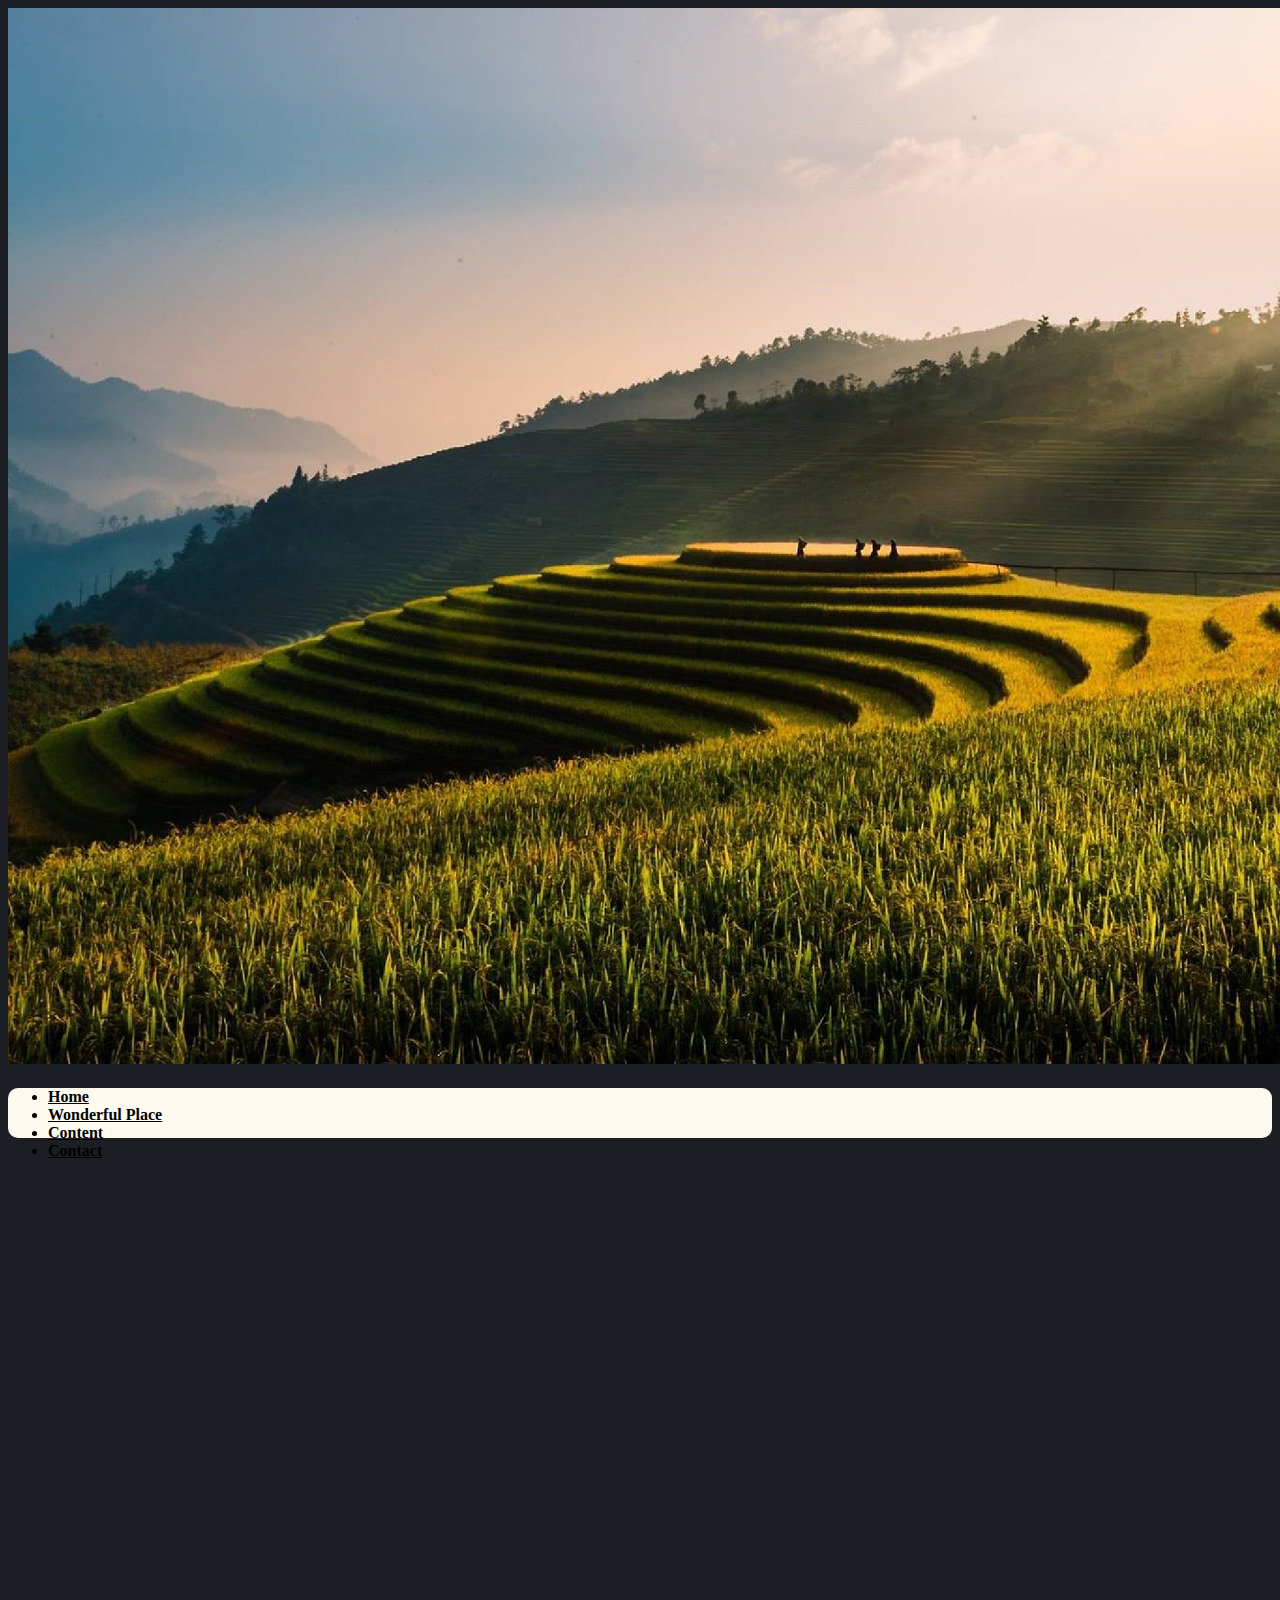
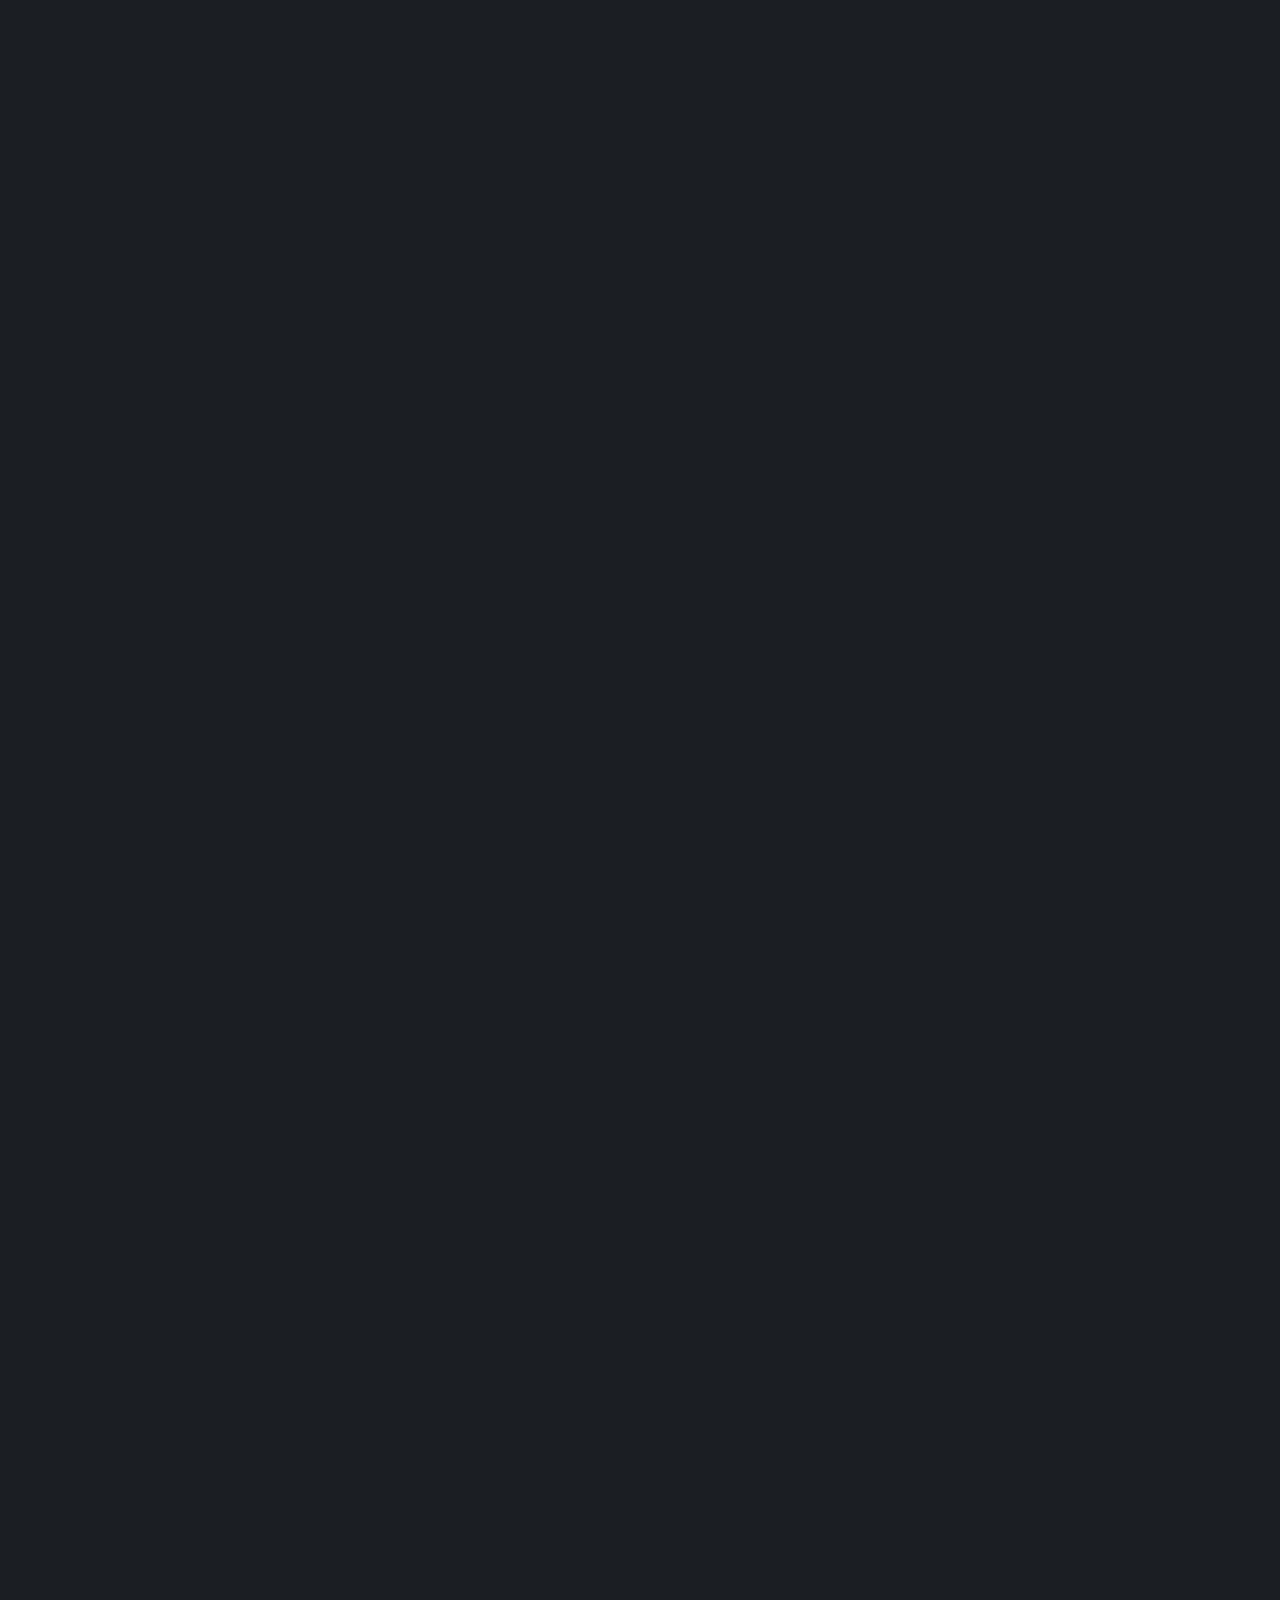
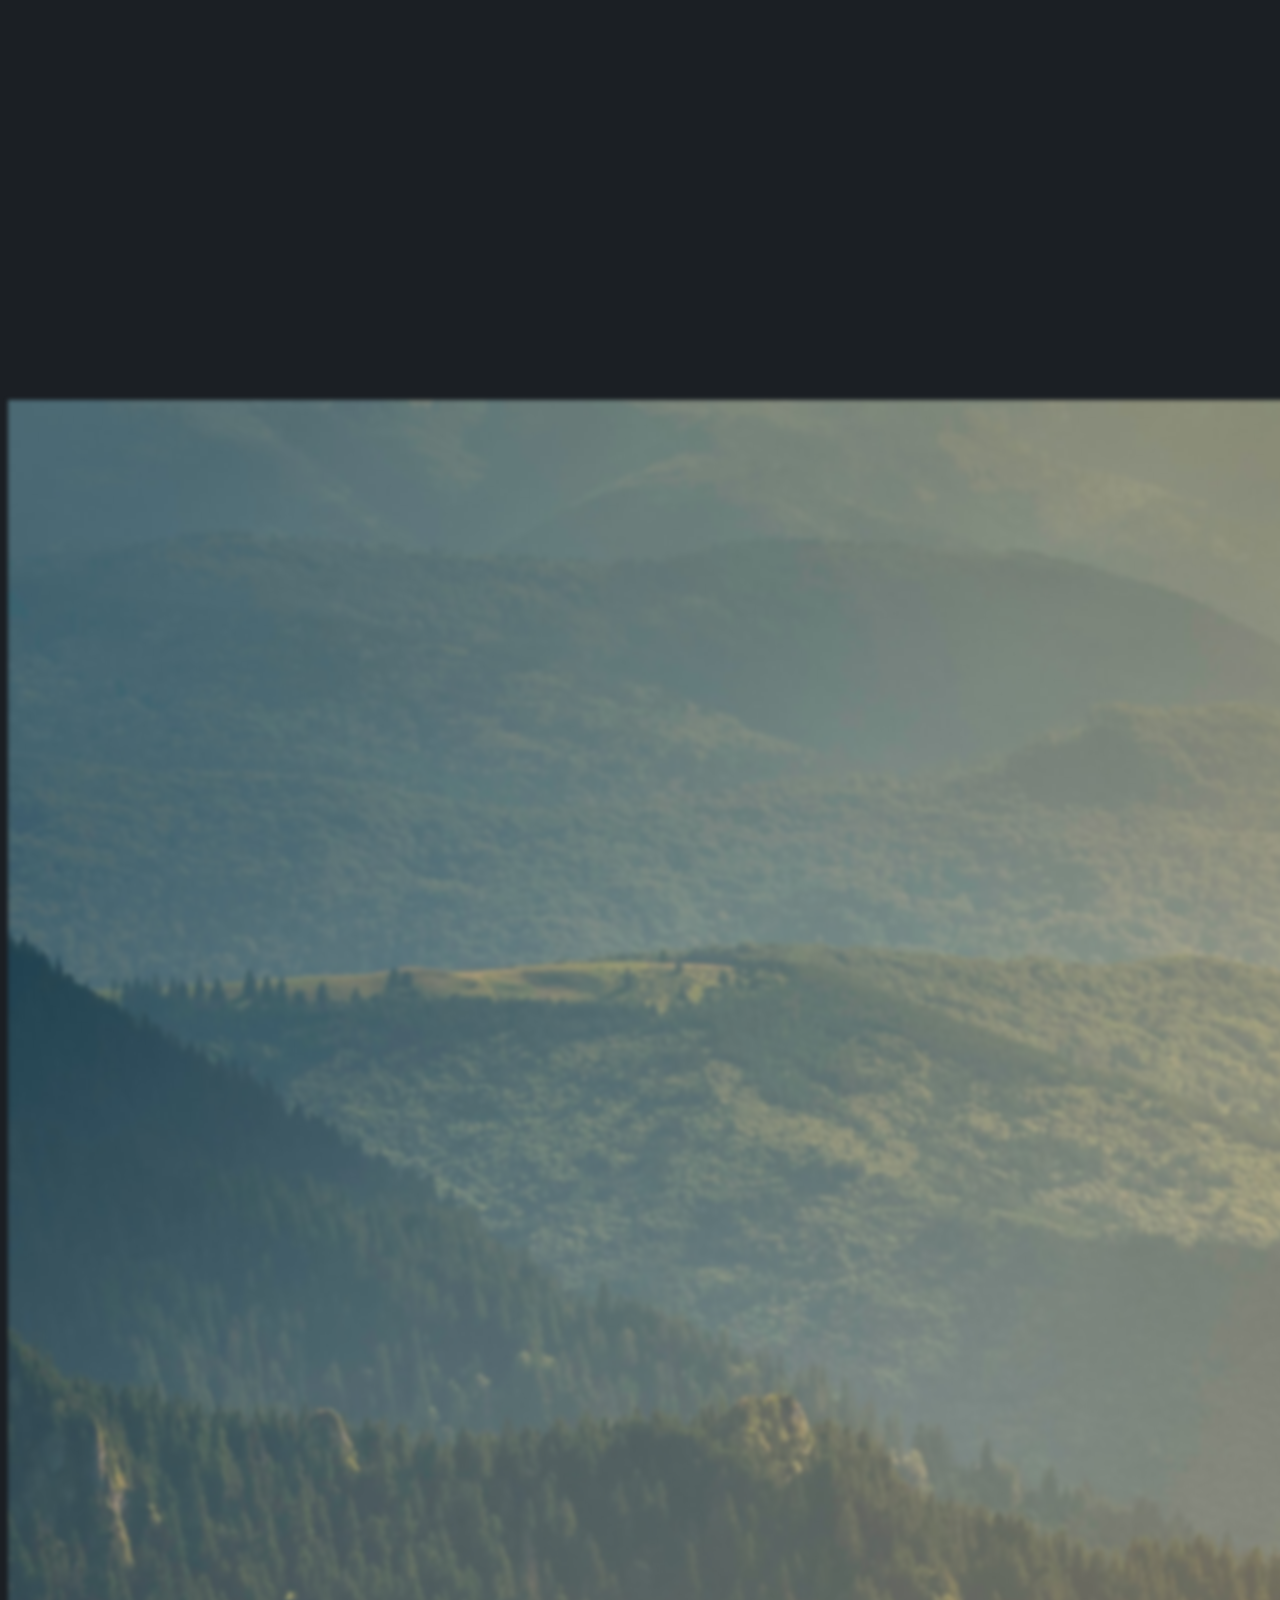
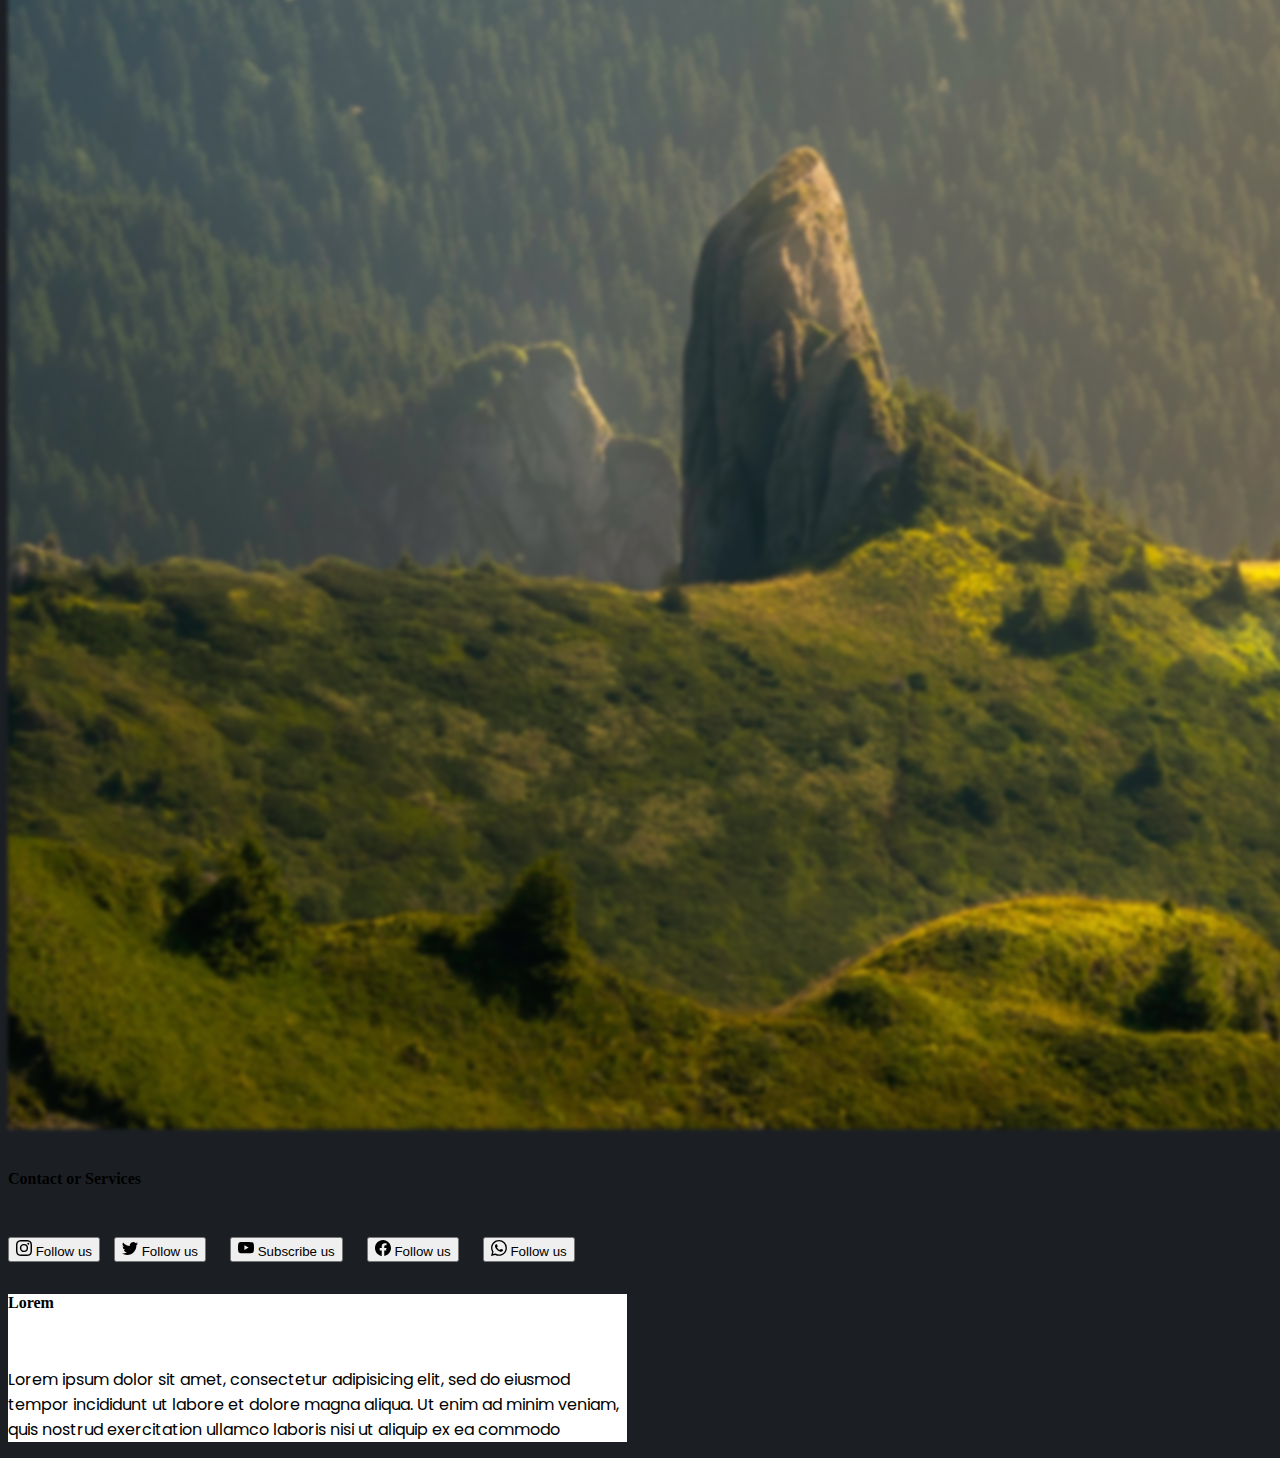
<file: webKitaCan/code/index.html>
<!doctype html>
<html lang="en">

<head>
  <meta charset="utf-8">
  <meta name="viewport" content="width=device-width, initial-scale=1">


  <!-- Judul -->
  <title>KitaCan</title>
  <!-- Judul-end -->


  <!-- Link CSS -->

  <!-- Link AOS -->
  <link rel="stylesheet" href="https://unpkg.com/aos@next/dist/aos.css" />

  <!-- Link AOS-end -->


  <link rel="stylesheet" type="text/css" href="style.css">
  <link href="https://cdn.jsdelivr.net/npm/bootstrap@5.2.1/dist/css/bootstrap.min.css" rel="stylesheet"
    integrity="sha384-iYQeCzEYFbKjA/T2uDLTpkwGzCiq6soy8tYaI1GyVh/UjpbCx/TYkiZhlZB6+fzT" crossorigin="anonymous">

  <!-- Link CSS-end -->


</head>





<body style="background-color: #1b1f24;"> <!-- jika ingin scroll bar tidak ditampilkan style="overflow: hidden";-->
  <!-- Carousel -->

  <div class="gambar" id="home">
    
    <img style="position: relative;" src="..\gambar\gambar1.jpg" class="img-fluid" alt="...">
    <div class="carousel-caption">
      <div class="kotak2">
        <ul class="nav justify-content-center">
  <li class="nav-item">
    <a class="nav-link active" href="#home"><b>Home</b></a>
  </li>
  <li class="nav-item">
    <a class="nav-link" href="#Wonderful"><b>Wonderful Place</b></a>
  </li>
  <li class="nav-item">
    <a class="nav-link" href="#content"><b>Content</b></a>
  </li>
  <li class="nav-item">
    <a class="nav-link" href="#contact"><b>Contact</b></a>
  </li>
</ul>
      </div>
      <h1 id="text_on_img"><b>Wonderful Indonesia</b></h1>
    </div>
  </div>
  <!-- Carousel-end -->


  <!-- Wonderful Place --> 
  <div class="konten container text-center" id="Wonderful">
    <div class="row justify-content-start">
      <div class="col-4" data-aos="fade-right" data-aos-duration="2000">
        <h3><b>Wonderfull Place in Indonesia</b></h3>      
      </div>
      <div class="col-4 text-start" data-aos="fade-left" data-aos-duration="2000">
        <p>Lorem ipsum dolor sit amet, consectetur adipisicing elit, sed do eiusmod
        tempor incididunt ut labore et dolore magna aliqua. Ut enim ad minim veniam,
        </p>
        <button type="button" style="width: 100%; font-size: 12px;" class="btn btn-outline-light" onclick="munculText()">Selengkapnya</button>
      </div>


      <div class="col-4 text-start">
        <p id="hiddenText" >Lorem ipsum dolor sit amet, consectetur adipisicing elit, sed do eiusmod tempor incididunt ut labore et dolore magna aliqua. Ut enim ad minim veniam,</p>
      </div>

    </div>
  </div>


  <!-- Wonderful Place-end -->



  <!-- Konten -->
  <div class="container align-items-center" id="content" style="margin-top: 160px;">
    <div class="row rowKonten " data-aos="fade-up" data-aos-duration="2000">
      <div class="col-sm-3">
        <img src="..\gambar\gambar1.jpg" class="img-fluid" alt="...">
      </div>
      <div class="col-sm-3">
        <img src="..\gambar\gambar1.jpg" class="img-fluid" alt="...">
      </div>
      <div class="col-sm-3">
        <img src="..\gambar\gambar1.jpg" class="img-fluid" alt="...">
      </div>
      <div class="col-sm-3">
        <img src="..\gambar\gambar1.jpg" class="img-fluid" alt="...">
      </div>
    </div>

    <div class="row rowKonten " data-aos="fade-up" data-aos-duration="2000">
      <div class="col-sm-3">
        <img src="..\gambar\gambar1.jpg" class="img-fluid" alt="...">
      </div>
      <div class="col-sm-3">
        <img src="..\gambar\gambar1.jpg" class="img-fluid" alt="...">
      </div>
      <div class="col-sm-3">
        <img src="..\gambar\gambar1.jpg" class="img-fluid" alt="...">
      </div>
      <div class="col-sm-3">
        <img src="..\gambar\gambar1.jpg" class="img-fluid" alt="...">
      </div>
    </div>
  </div>




  <!-- Konten-end -->


  <!-- Footer -->

  <div class="card text-bg-dark container footer">
  <img src="..\gambar\footer.jpg" style="filter: blur(2px);" class="card-img" alt="...">
 <div class="card-img-overlay row align-items-center justify-content-center ">
    <div id="footer" class="container "> 
      <div class="row fc1 ">
        <div class="col" style="padding-top:16px;">
          <h4>Contact or Services </h4>
          <br>
          <button type="button" class="btn btn-outline-warning ">
          <svg xmlns="http://www.w3.org/2000/svg" width="16" height="16" fill="currentColor" class="bi bi-instagram" viewBox="0 0 16 16">
  <path d="M8 0C5.829 0 5.556.01 4.703.048 3.85.088 3.269.222 2.76.42a3.917 3.917 0 0 0-1.417.923A3.927 3.927 0 0 0 .42 2.76C.222 3.268.087 3.85.048 4.7.01 5.555 0 5.827 0 8.001c0 2.172.01 2.444.048 3.297.04.852.174 1.433.372 1.942.205.526.478.972.923 1.417.444.445.89.719 1.416.923.51.198 1.09.333 1.942.372C5.555 15.99 5.827 16 8 16s2.444-.01 3.298-.048c.851-.04 1.434-.174 1.943-.372a3.916 3.916 0 0 0 1.416-.923c.445-.445.718-.891.923-1.417.197-.509.332-1.09.372-1.942C15.99 10.445 16 10.173 16 8s-.01-2.445-.048-3.299c-.04-.851-.175-1.433-.372-1.941a3.926 3.926 0 0 0-.923-1.417A3.911 3.911 0 0 0 13.24.42c-.51-.198-1.092-.333-1.943-.372C10.443.01 10.172 0 7.998 0h.003zm-.717 1.442h.718c2.136 0 2.389.007 3.232.046.78.035 1.204.166 1.486.275.373.145.64.319.92.599.28.28.453.546.598.92.11.281.24.705.275 1.485.039.843.047 1.096.047 3.231s-.008 2.389-.047 3.232c-.035.78-.166 1.203-.275 1.485a2.47 2.47 0 0 1-.599.919c-.28.28-.546.453-.92.598-.28.11-.704.24-1.485.276-.843.038-1.096.047-3.232.047s-2.39-.009-3.233-.047c-.78-.036-1.203-.166-1.485-.276a2.478 2.478 0 0 1-.92-.598 2.48 2.48 0 0 1-.6-.92c-.109-.281-.24-.705-.275-1.485-.038-.843-.046-1.096-.046-3.233 0-2.136.008-2.388.046-3.231.036-.78.166-1.204.276-1.486.145-.373.319-.64.599-.92.28-.28.546-.453.92-.598.282-.11.705-.24 1.485-.276.738-.034 1.024-.044 2.515-.045v.002zm4.988 1.328a.96.96 0 1 0 0 1.92.96.96 0 0 0 0-1.92zm-4.27 1.122a4.109 4.109 0 1 0 0 8.217 4.109 4.109 0 0 0 0-8.217zm0 1.441a2.667 2.667 0 1 1 0 5.334 2.667 2.667 0 0 1 0-5.334z"/>
</svg>   Follow us</button>
<button style="margin:10px;" type="button" class="btn btn-outline-info ">
          <svg xmlns="http://www.w3.org/2000/svg" width="16" height="16" fill="currentColor" class="bi bi-twitter" viewBox="0 0 16 16">
  <path d="M5.026 15c6.038 0 9.341-5.003 9.341-9.334 0-.14 0-.282-.006-.422A6.685 6.685 0 0 0 16 3.542a6.658 6.658 0 0 1-1.889.518 3.301 3.301 0 0 0 1.447-1.817 6.533 6.533 0 0 1-2.087.793A3.286 3.286 0 0 0 7.875 6.03a9.325 9.325 0 0 1-6.767-3.429 3.289 3.289 0 0 0 1.018 4.382A3.323 3.323 0 0 1 .64 6.575v.045a3.288 3.288 0 0 0 2.632 3.218 3.203 3.203 0 0 1-.865.115 3.23 3.23 0 0 1-.614-.057 3.283 3.283 0 0 0 3.067 2.277A6.588 6.588 0 0 1 .78 13.58a6.32 6.32 0 0 1-.78-.045A9.344 9.344 0 0 0 5.026 15z"/>
</svg>
</svg>   Follow us</button>
<button style="margin:10px;" type="button" class="btn btn-outline-danger ">
          <svg xmlns="http://www.w3.org/2000/svg" width="16" height="16" fill="currentColor" class="bi bi-youtube" viewBox="0 0 16 16">
  <path d="M8.051 1.999h.089c.822.003 4.987.033 6.11.335a2.01 2.01 0 0 1 1.415 1.42c.101.38.172.883.22 1.402l.01.104.022.26.008.104c.065.914.073 1.77.074 1.957v.075c-.001.194-.01 1.108-.082 2.06l-.008.105-.009.104c-.05.572-.124 1.14-.235 1.558a2.007 2.007 0 0 1-1.415 1.42c-1.16.312-5.569.334-6.18.335h-.142c-.309 0-1.587-.006-2.927-.052l-.17-.006-.087-.004-.171-.007-.171-.007c-1.11-.049-2.167-.128-2.654-.26a2.007 2.007 0 0 1-1.415-1.419c-.111-.417-.185-.986-.235-1.558L.09 9.82l-.008-.104A31.4 31.4 0 0 1 0 7.68v-.123c.002-.215.01-.958.064-1.778l.007-.103.003-.052.008-.104.022-.26.01-.104c.048-.519.119-1.023.22-1.402a2.007 2.007 0 0 1 1.415-1.42c.487-.13 1.544-.21 2.654-.26l.17-.007.172-.006.086-.003.171-.007A99.788 99.788 0 0 1 7.858 2h.193zM6.4 5.209v4.818l4.157-2.408L6.4 5.209z"/>
</svg>
</svg>   Subscribe us</button>
<button style="margin:10px;" type="button" class="btn btn-outline-primary ">
          <svg xmlns="http://www.w3.org/2000/svg" width="16" height="16" fill="currentColor" class="bi bi-facebook" viewBox="0 0 16 16">
  <path d="M16 8.049c0-4.446-3.582-8.05-8-8.05C3.58 0-.002 3.603-.002 8.05c0 4.017 2.926 7.347 6.75 7.951v-5.625h-2.03V8.05H6.75V6.275c0-2.017 1.195-3.131 3.022-3.131.876 0 1.791.157 1.791.157v1.98h-1.009c-.993 0-1.303.621-1.303 1.258v1.51h2.218l-.354 2.326H9.25V16c3.824-.604 6.75-3.934 6.75-7.951z"/>
</svg>
</svg>   Follow us</button>
<button style="margin:10px;" type="button" class="btn btn-outline-success ">
          <svg xmlns="http://www.w3.org/2000/svg" width="16" height="16" fill="currentColor" class="bi bi-whatsapp" viewBox="0 0 16 16">
  <path d="M13.601 2.326A7.854 7.854 0 0 0 7.994 0C3.627 0 .068 3.558.064 7.926c0 1.399.366 2.76 1.057 3.965L0 16l4.204-1.102a7.933 7.933 0 0 0 3.79.965h.004c4.368 0 7.926-3.558 7.93-7.93A7.898 7.898 0 0 0 13.6 2.326zM7.994 14.521a6.573 6.573 0 0 1-3.356-.92l-.24-.144-2.494.654.666-2.433-.156-.251a6.56 6.56 0 0 1-1.007-3.505c0-3.626 2.957-6.584 6.591-6.584a6.56 6.56 0 0 1 4.66 1.931 6.557 6.557 0 0 1 1.928 4.66c-.004 3.639-2.961 6.592-6.592 6.592zm3.615-4.934c-.197-.099-1.17-.578-1.353-.646-.182-.065-.315-.099-.445.099-.133.197-.513.646-.627.775-.114.133-.232.148-.43.05-.197-.1-.836-.308-1.592-.985-.59-.525-.985-1.175-1.103-1.372-.114-.198-.011-.304.088-.403.087-.088.197-.232.296-.346.1-.114.133-.198.198-.33.065-.134.034-.248-.015-.347-.05-.099-.445-1.076-.612-1.47-.16-.389-.323-.335-.445-.34-.114-.007-.247-.007-.38-.007a.729.729 0 0 0-.529.247c-.182.198-.691.677-.691 1.654 0 .977.71 1.916.81 2.049.098.133 1.394 2.132 3.383 2.992.47.205.84.326 1.129.418.475.152.904.129 1.246.08.38-.058 1.171-.48 1.338-.943.164-.464.164-.86.114-.943-.049-.084-.182-.133-.38-.232z"/>
</svg>
</svg>   Follow us</button>
        </div>
        <div class="col fc2">
          <h4>Lorem</h4>
          <br>
          <p>
            Lorem ipsum dolor sit amet, consectetur adipisicing elit, sed do eiusmod
            tempor incididunt ut labore et dolore magna aliqua. Ut enim ad minim veniam,
            quis nostrud exercitation ullamco laboris nisi ut aliquip ex ea commodo
          </p>
        </div>
      </div>
    </div>
  </div>
</div>
  <!-- Footer-end -->
  
  
  <!-- JavaScript -->

    <script src="https://cdn.jsdelivr.net/npm/bootstrap@5.2.1/dist/js/bootstrap.bundle.min.js"
      integrity="sha384-u1OknCvxWvY5kfmNBILK2hRnQC3Pr17a+RTT6rIHI7NnikvbZlHgTPOOmMi466C8"
      crossorigin="anonymous"></script>
    <script src="script.js"></script>


    <script src="https://unpkg.com/aos@next/dist/aos.js"></script>
  <script>
    AOS.init();
  </script>

  <!-- Javascript-end -->
  
</body>

</html>
</file>
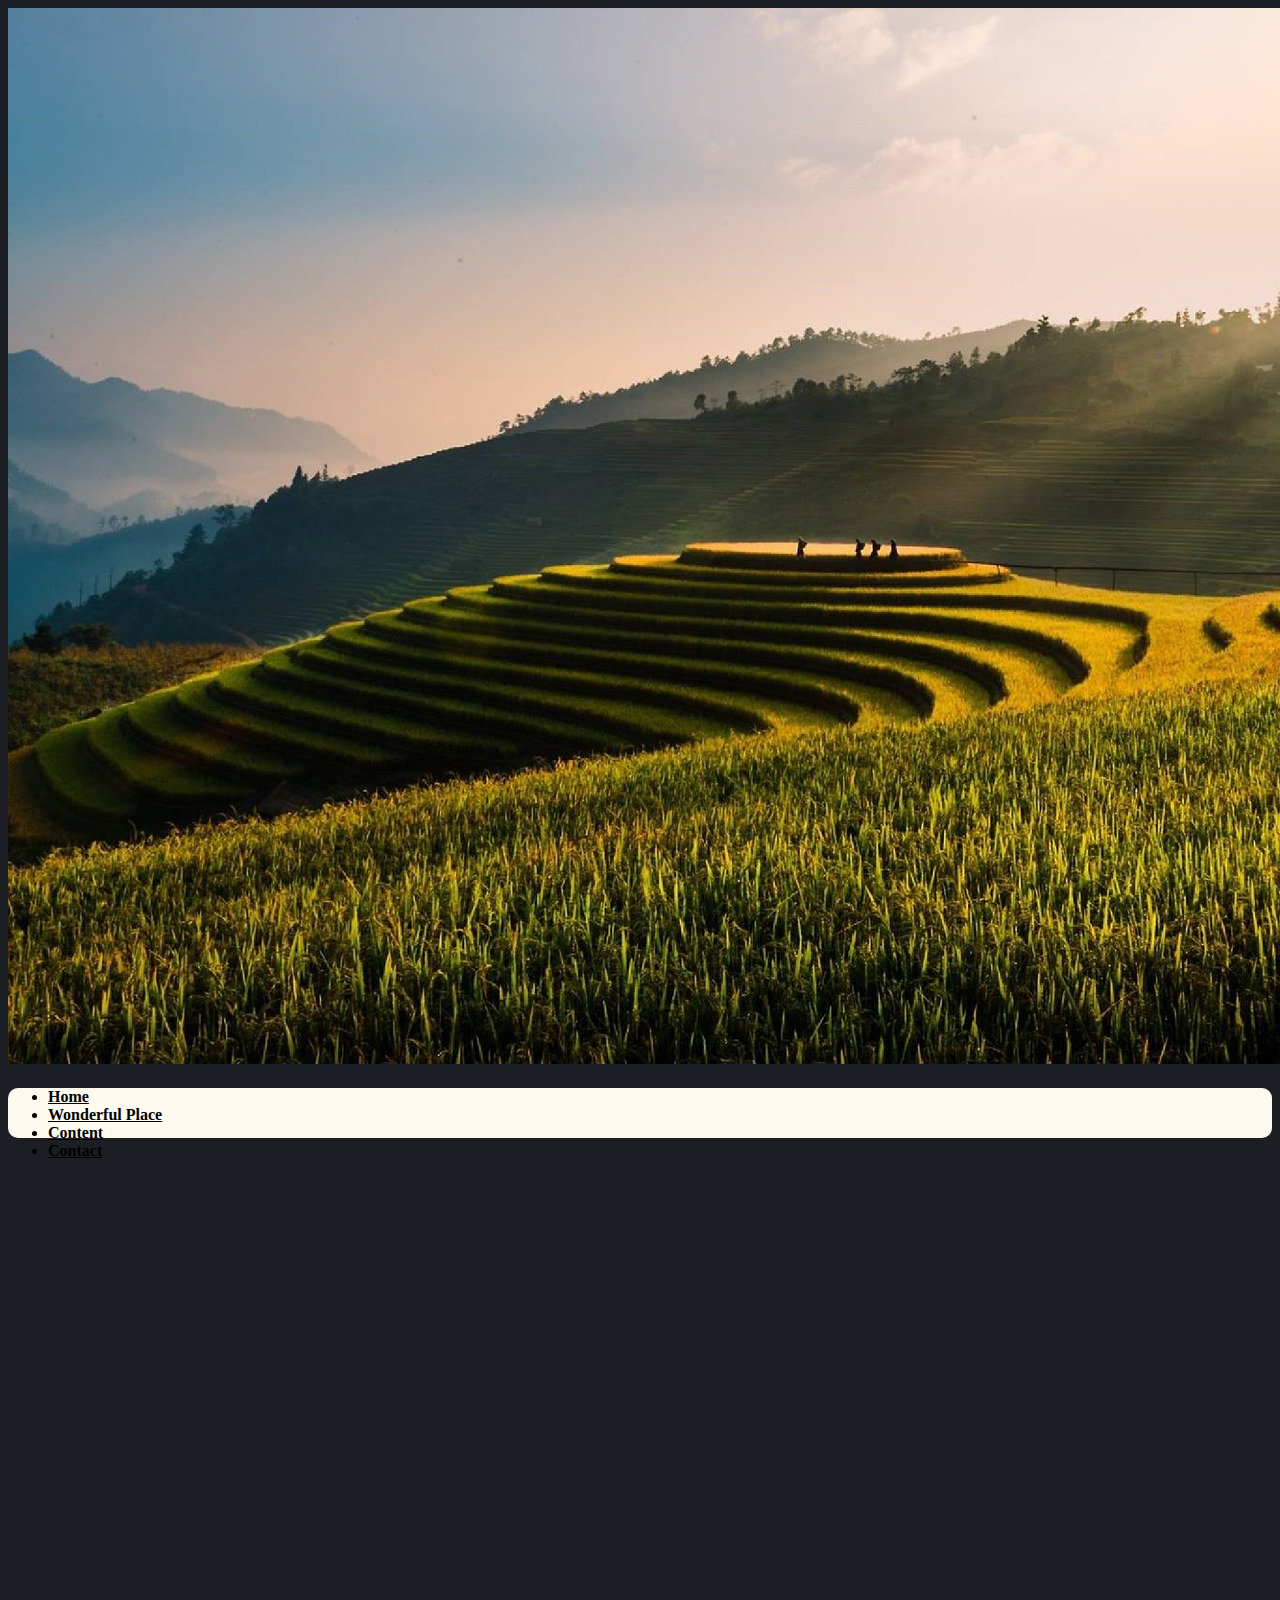
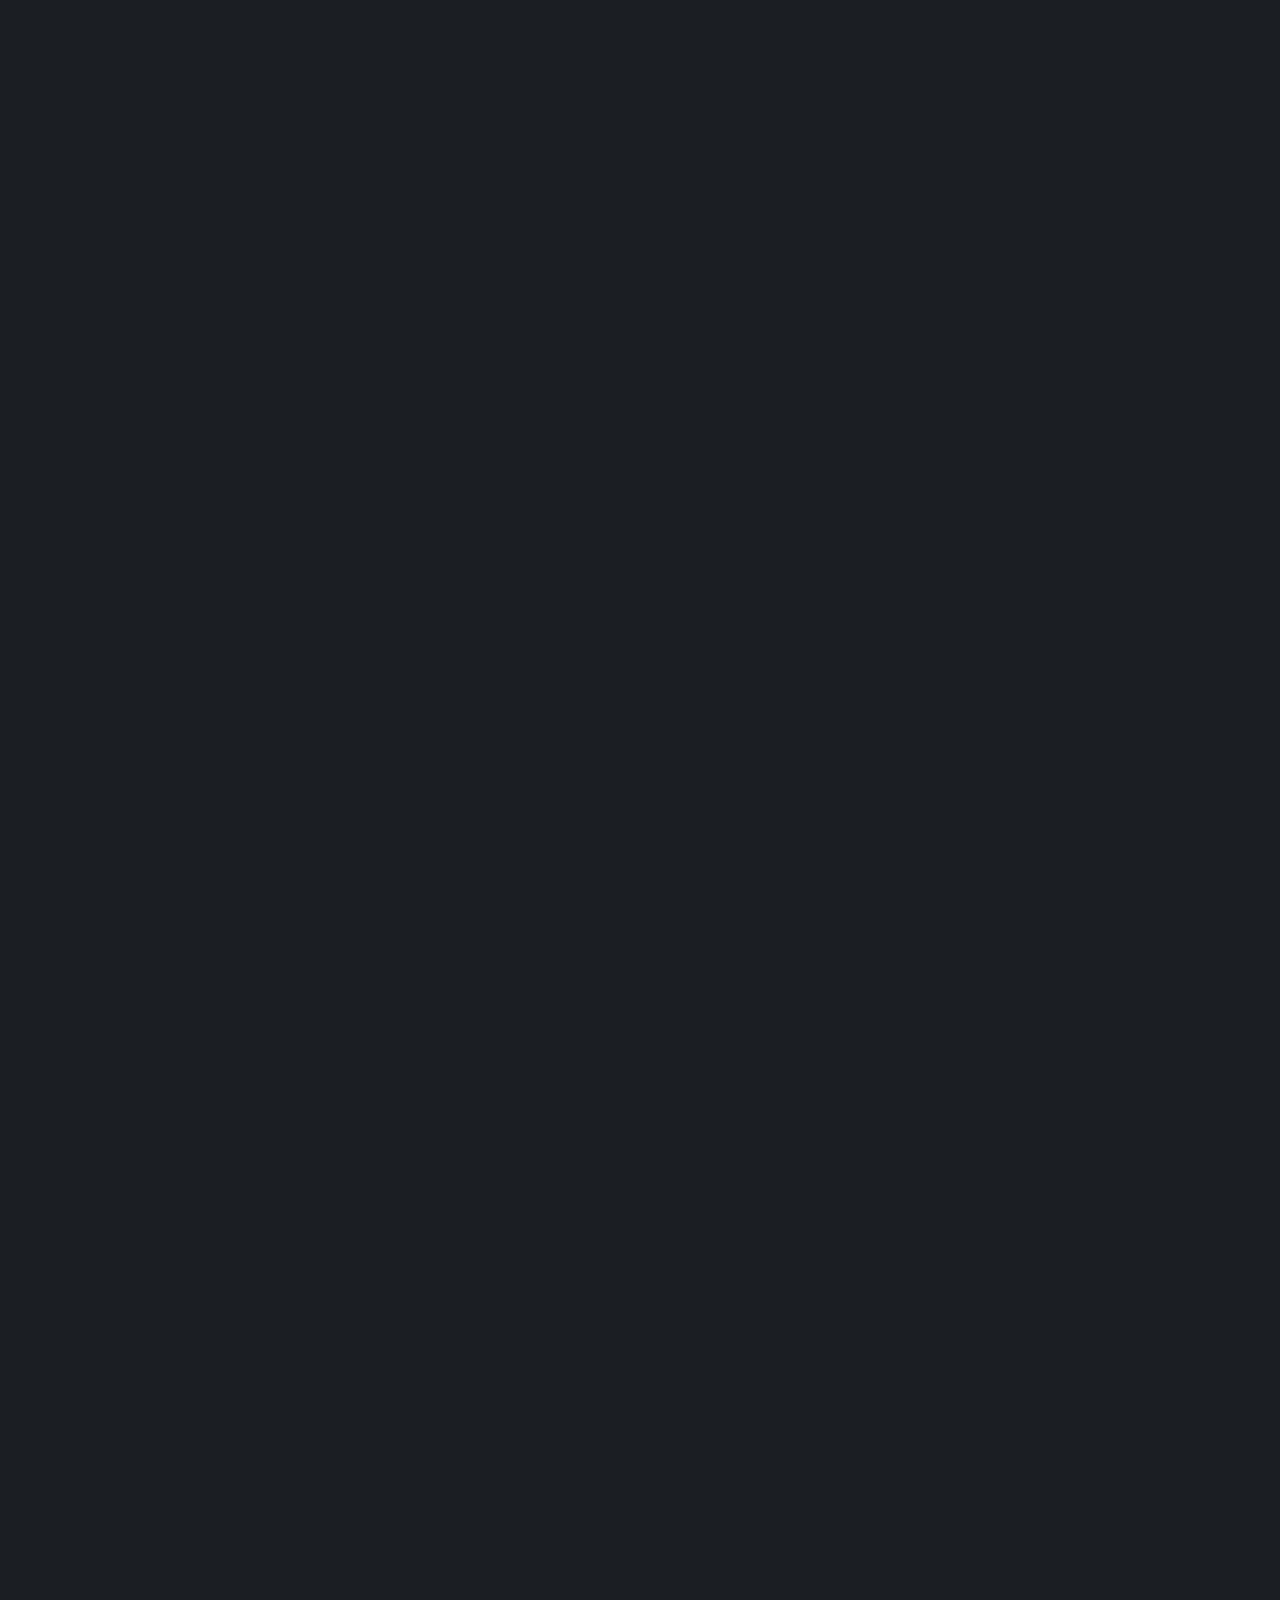
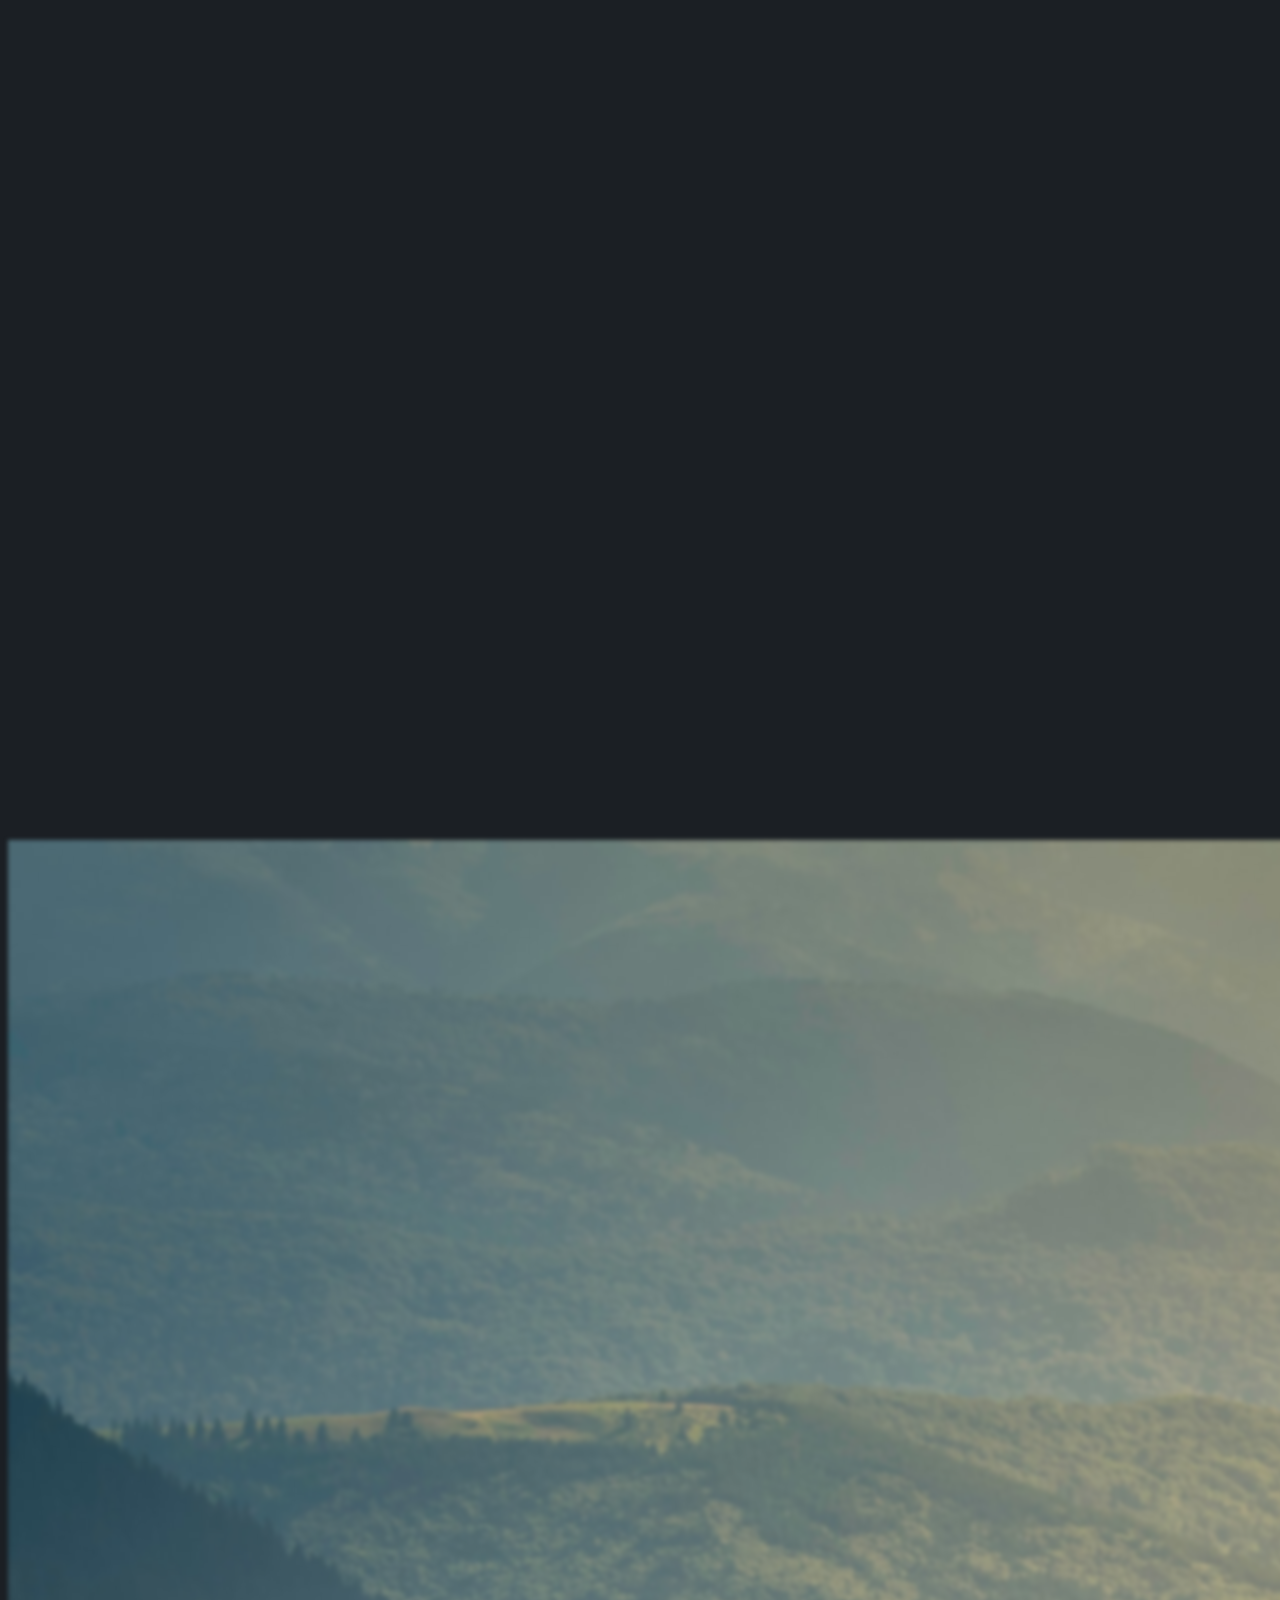
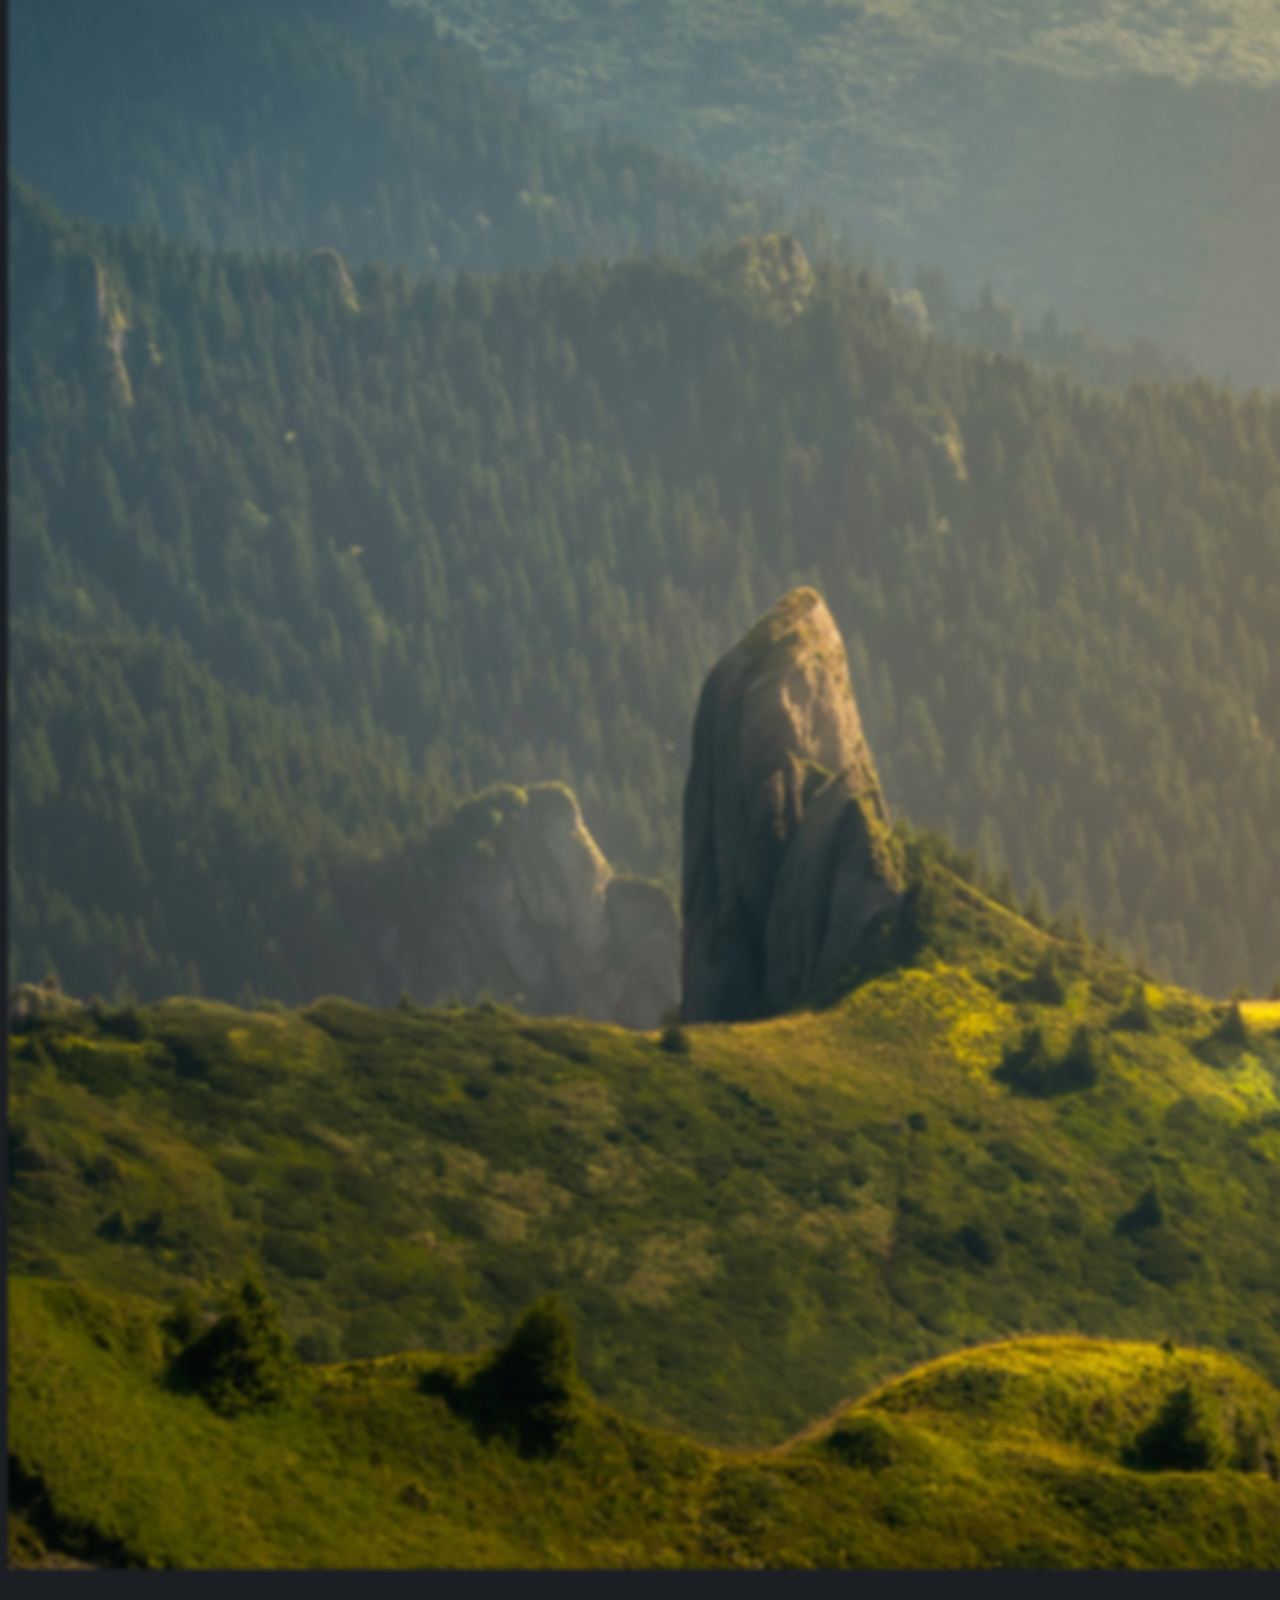
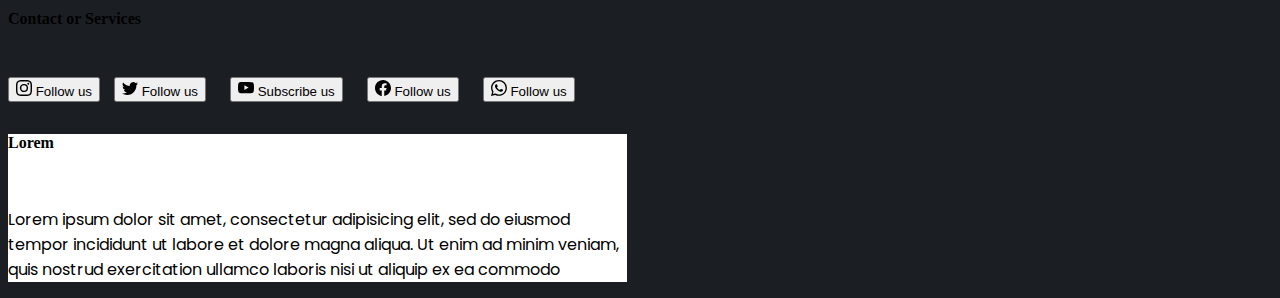
<file: KitaCan-main/webKitaCan/code/index.html>
<!doctype html>
<html lang="en">

<head>
  <meta charset="utf-8">
  <meta name="viewport" content="width=device-width, initial-scale=1">


  <!-- Judul -->
  <title>KitaCan</title>
  <!-- Judul-end -->


  <!-- Link CSS -->

  <!-- Link AOS -->
  <link rel="stylesheet" href="https://unpkg.com/aos@next/dist/aos.css" />

  <!-- Link AOS-end -->


  <link rel="stylesheet" type="text/css" href="style.css">
  <link href="https://cdn.jsdelivr.net/npm/bootstrap@5.2.1/dist/css/bootstrap.min.css" rel="stylesheet"
    integrity="sha384-iYQeCzEYFbKjA/T2uDLTpkwGzCiq6soy8tYaI1GyVh/UjpbCx/TYkiZhlZB6+fzT" crossorigin="anonymous">

  <!-- Link CSS-end -->


</head>





<body style="background-color: #1b1f24;"> <!-- jika ingin scroll bar tidak ditampilkan style="overflow: hidden";-->
  <!-- Carousel -->

  <div class="gambar" id="home">
    
    <img style="position: relative;" src="..\gambar\gambar1.jpg" class="img-fluid" alt="...">
    <div class="carousel-caption">
      <div class="kotak2">
        <ul class="nav justify-content-center">
  <li class="nav-item">
    <a class="nav-link active" href="#home"><b>Home</b></a>
  </li>
  <li class="nav-item">
    <a class="nav-link" href="#Wonderful"><b>Wonderful Place</b></a>
  </li>
  <li class="nav-item">
    <a class="nav-link" href="#content"><b>Content</b></a>
  </li>
  <li class="nav-item">
    <a class="nav-link" href="#contact"><b>Contact</b></a>
  </li>
</ul>
      </div>
      <h1 id="text_on_img"><b>Wonderful Indonesia</b></h1>
    </div>
  </div>
  <!-- Carousel-end -->


  <!-- Wonderful Place --> 
  <div class="konten container text-center" id="Wonderful">
    <div class="row justify-content-start">
      <div class="col-4" data-aos="fade-right" data-aos-duration="2000">
        <h3><b>Wonderfull Place in Indonesia</b></h3>      
      </div>
      <div class="col-4 text-start" data-aos="fade-left" data-aos-duration="2000">
        <p>We are happy to provide some recommendations for beautiful places that you don't want to miss if you want to vacation in Indonesia 
        </p>
        <button type="button" style="width: 100%; font-size: 12px;" class="btn btn-outline-light" onclick="munculText()">Selengkapnya</button>
      </div>


      <div class="col-4 text-start">
        <p id="hiddenText" >Lorem ipsum dolor sit amet, consectetur adipisicing elit, sed do eiusmod tempor incididunt ut labore et dolore magna aliqua. Ut enim ad minim veniam,</p>
      </div>

    </div>
  </div>


  <!-- Wonderful Place-end -->



  <!-- Konten -->
  <div class="container align-items-center" id="content" style="margin-top: 160px;">
    <div class="row rowKonten " data-aos="fade-up" data-aos-duration="2000">
      <div class="col-sm-3">
        <img src="..\gambar\Bali Beach.jpg" class="img-fluid" alt="...">
        <a href="#">
          <p style="color: white;">Bali</p>
        </a>
      </div>
      <div class="col-sm-3">
        <img src="..\gambar\Bandung.jpg" class="img-fluid" alt="...">
        <a href="#">
          <p style="color: white;">Bandung</p>
        </a>
      </div>
      <div class="col-sm-3">
        <img src="..\gambar\Malang.jpg" class="img-fluid" alt="...">
        <a href="#">
          <p style="color:white;">Malang</p>
        </a>
      </div>
      <div class="col-sm-3">
        <img src="..\gambar\Raja Ampat 2.jpg" class="img-fluid" alt="...">
        <a href="#">
          <p style="color: white;">Raja Ampat</p>
        </a>
      </div>
    </div>

    <div class="row rowKonten " data-aos="fade-up" data-aos-duration="2000">
      <div class="col-sm-3">
        <img src="..\gambar\Jayapura.jpg" class="img-fluid" alt="...">
        <a href="#">
          <p style="color: white;">Jayapura</p>
        </a>
      </div>
      <div class="col-sm-3">
        <img src="..\gambar\Jogjakarta 2.jpg" class="img-fluid" alt="...">
        <a href="#">
          <p style="color: white;">Jogjakarta</p>
        </a>
      </div>
      <div class="col-sm-3">
        <img src="..\gambar\Jakarta 3.jpg" class="img-fluid" alt="...">
        <a href="#">
          <p style="color: white;">Jakarta</p>
        </a>
      </div>
      <div class="col-sm-3">
        <img src="..\gambar\Ambon.jpg" class="img-fluid" alt="...">
        <a href="#">
          <p style="color: white;">Ambon</p>
        </a>
      </div>
    </div>
  </div>




  <!-- Konten-end -->


  <!-- Footer -->

  <div class="card text-bg-dark container footer">
  <img src="..\gambar\footer.jpg" style="filter: blur(2px);" class="card-img" alt="...">
 <div class="card-img-overlay row align-items-center justify-content-center ">
    <div id="footer" class="container "> 
      <div class="row fc1 ">
        <div class="col" style="padding-top:16px;">
          <h4>Contact or Services </h4>
          <br>
          <button type="button" class="btn btn-outline-warning ">
          <svg xmlns="http://www.w3.org/2000/svg" width="16" height="16" fill="currentColor" class="bi bi-instagram" viewBox="0 0 16 16">
  <path d="M8 0C5.829 0 5.556.01 4.703.048 3.85.088 3.269.222 2.76.42a3.917 3.917 0 0 0-1.417.923A3.927 3.927 0 0 0 .42 2.76C.222 3.268.087 3.85.048 4.7.01 5.555 0 5.827 0 8.001c0 2.172.01 2.444.048 3.297.04.852.174 1.433.372 1.942.205.526.478.972.923 1.417.444.445.89.719 1.416.923.51.198 1.09.333 1.942.372C5.555 15.99 5.827 16 8 16s2.444-.01 3.298-.048c.851-.04 1.434-.174 1.943-.372a3.916 3.916 0 0 0 1.416-.923c.445-.445.718-.891.923-1.417.197-.509.332-1.09.372-1.942C15.99 10.445 16 10.173 16 8s-.01-2.445-.048-3.299c-.04-.851-.175-1.433-.372-1.941a3.926 3.926 0 0 0-.923-1.417A3.911 3.911 0 0 0 13.24.42c-.51-.198-1.092-.333-1.943-.372C10.443.01 10.172 0 7.998 0h.003zm-.717 1.442h.718c2.136 0 2.389.007 3.232.046.78.035 1.204.166 1.486.275.373.145.64.319.92.599.28.28.453.546.598.92.11.281.24.705.275 1.485.039.843.047 1.096.047 3.231s-.008 2.389-.047 3.232c-.035.78-.166 1.203-.275 1.485a2.47 2.47 0 0 1-.599.919c-.28.28-.546.453-.92.598-.28.11-.704.24-1.485.276-.843.038-1.096.047-3.232.047s-2.39-.009-3.233-.047c-.78-.036-1.203-.166-1.485-.276a2.478 2.478 0 0 1-.92-.598 2.48 2.48 0 0 1-.6-.92c-.109-.281-.24-.705-.275-1.485-.038-.843-.046-1.096-.046-3.233 0-2.136.008-2.388.046-3.231.036-.78.166-1.204.276-1.486.145-.373.319-.64.599-.92.28-.28.546-.453.92-.598.282-.11.705-.24 1.485-.276.738-.034 1.024-.044 2.515-.045v.002zm4.988 1.328a.96.96 0 1 0 0 1.92.96.96 0 0 0 0-1.92zm-4.27 1.122a4.109 4.109 0 1 0 0 8.217 4.109 4.109 0 0 0 0-8.217zm0 1.441a2.667 2.667 0 1 1 0 5.334 2.667 2.667 0 0 1 0-5.334z"/>
</svg>   Follow us</button>
<button style="margin:10px;" type="button" class="btn btn-outline-info ">
          <svg xmlns="http://www.w3.org/2000/svg" width="16" height="16" fill="currentColor" class="bi bi-twitter" viewBox="0 0 16 16">
  <path d="M5.026 15c6.038 0 9.341-5.003 9.341-9.334 0-.14 0-.282-.006-.422A6.685 6.685 0 0 0 16 3.542a6.658 6.658 0 0 1-1.889.518 3.301 3.301 0 0 0 1.447-1.817 6.533 6.533 0 0 1-2.087.793A3.286 3.286 0 0 0 7.875 6.03a9.325 9.325 0 0 1-6.767-3.429 3.289 3.289 0 0 0 1.018 4.382A3.323 3.323 0 0 1 .64 6.575v.045a3.288 3.288 0 0 0 2.632 3.218 3.203 3.203 0 0 1-.865.115 3.23 3.23 0 0 1-.614-.057 3.283 3.283 0 0 0 3.067 2.277A6.588 6.588 0 0 1 .78 13.58a6.32 6.32 0 0 1-.78-.045A9.344 9.344 0 0 0 5.026 15z"/>
</svg>
</svg>   Follow us</button>
<button style="margin:10px;" type="button" class="btn btn-outline-danger ">
          <svg xmlns="http://www.w3.org/2000/svg" width="16" height="16" fill="currentColor" class="bi bi-youtube" viewBox="0 0 16 16">
  <path d="M8.051 1.999h.089c.822.003 4.987.033 6.11.335a2.01 2.01 0 0 1 1.415 1.42c.101.38.172.883.22 1.402l.01.104.022.26.008.104c.065.914.073 1.77.074 1.957v.075c-.001.194-.01 1.108-.082 2.06l-.008.105-.009.104c-.05.572-.124 1.14-.235 1.558a2.007 2.007 0 0 1-1.415 1.42c-1.16.312-5.569.334-6.18.335h-.142c-.309 0-1.587-.006-2.927-.052l-.17-.006-.087-.004-.171-.007-.171-.007c-1.11-.049-2.167-.128-2.654-.26a2.007 2.007 0 0 1-1.415-1.419c-.111-.417-.185-.986-.235-1.558L.09 9.82l-.008-.104A31.4 31.4 0 0 1 0 7.68v-.123c.002-.215.01-.958.064-1.778l.007-.103.003-.052.008-.104.022-.26.01-.104c.048-.519.119-1.023.22-1.402a2.007 2.007 0 0 1 1.415-1.42c.487-.13 1.544-.21 2.654-.26l.17-.007.172-.006.086-.003.171-.007A99.788 99.788 0 0 1 7.858 2h.193zM6.4 5.209v4.818l4.157-2.408L6.4 5.209z"/>
</svg>
</svg>   Subscribe us</button>
<button style="margin:10px;" type="button" class="btn btn-outline-primary ">
          <svg xmlns="http://www.w3.org/2000/svg" width="16" height="16" fill="currentColor" class="bi bi-facebook" viewBox="0 0 16 16">
  <path d="M16 8.049c0-4.446-3.582-8.05-8-8.05C3.58 0-.002 3.603-.002 8.05c0 4.017 2.926 7.347 6.75 7.951v-5.625h-2.03V8.05H6.75V6.275c0-2.017 1.195-3.131 3.022-3.131.876 0 1.791.157 1.791.157v1.98h-1.009c-.993 0-1.303.621-1.303 1.258v1.51h2.218l-.354 2.326H9.25V16c3.824-.604 6.75-3.934 6.75-7.951z"/>
</svg>
</svg>   Follow us</button>
<button style="margin:10px;" type="button" class="btn btn-outline-success ">
          <svg xmlns="http://www.w3.org/2000/svg" width="16" height="16" fill="currentColor" class="bi bi-whatsapp" viewBox="0 0 16 16">
  <path d="M13.601 2.326A7.854 7.854 0 0 0 7.994 0C3.627 0 .068 3.558.064 7.926c0 1.399.366 2.76 1.057 3.965L0 16l4.204-1.102a7.933 7.933 0 0 0 3.79.965h.004c4.368 0 7.926-3.558 7.93-7.93A7.898 7.898 0 0 0 13.6 2.326zM7.994 14.521a6.573 6.573 0 0 1-3.356-.92l-.24-.144-2.494.654.666-2.433-.156-.251a6.56 6.56 0 0 1-1.007-3.505c0-3.626 2.957-6.584 6.591-6.584a6.56 6.56 0 0 1 4.66 1.931 6.557 6.557 0 0 1 1.928 4.66c-.004 3.639-2.961 6.592-6.592 6.592zm3.615-4.934c-.197-.099-1.17-.578-1.353-.646-.182-.065-.315-.099-.445.099-.133.197-.513.646-.627.775-.114.133-.232.148-.43.05-.197-.1-.836-.308-1.592-.985-.59-.525-.985-1.175-1.103-1.372-.114-.198-.011-.304.088-.403.087-.088.197-.232.296-.346.1-.114.133-.198.198-.33.065-.134.034-.248-.015-.347-.05-.099-.445-1.076-.612-1.47-.16-.389-.323-.335-.445-.34-.114-.007-.247-.007-.38-.007a.729.729 0 0 0-.529.247c-.182.198-.691.677-.691 1.654 0 .977.71 1.916.81 2.049.098.133 1.394 2.132 3.383 2.992.47.205.84.326 1.129.418.475.152.904.129 1.246.08.38-.058 1.171-.48 1.338-.943.164-.464.164-.86.114-.943-.049-.084-.182-.133-.38-.232z"/>
</svg>
</svg>   Follow us</button>
        </div>
        <div class="col fc2">
          <h4>Lorem</h4>
          <br>
          <p>
            Lorem ipsum dolor sit amet, consectetur adipisicing elit, sed do eiusmod
            tempor incididunt ut labore et dolore magna aliqua. Ut enim ad minim veniam,
            quis nostrud exercitation ullamco laboris nisi ut aliquip ex ea commodo
          </p>
        </div>
      </div>
    </div>
  </div>
</div>
  <!-- Footer-end -->
  
  
  <!-- JavaScript -->

    <script src="https://cdn.jsdelivr.net/npm/bootstrap@5.2.1/dist/js/bootstrap.bundle.min.js"
      integrity="sha384-u1OknCvxWvY5kfmNBILK2hRnQC3Pr17a+RTT6rIHI7NnikvbZlHgTPOOmMi466C8"
      crossorigin="anonymous"></script>
    <script src="script.js"></script>


    <script src="https://unpkg.com/aos@next/dist/aos.js"></script>
  <script>
    AOS.init();
  </script>

  <!-- Javascript-end -->
  
</body>

</html>
</file>
<file: webKitaCan/code/style.css>
/* Google Font */

@import url('https://fonts.googleapis.com/css2?family=Poppins:wght@200&display=swap');
@import url('https://fonts.googleapis.com/css2?family=Heebo:wght@500&display=swap');

/*Google Font*/

#btn{
	padding-right: 20px;
}


.nav{
	margin-top: 15px;
}


#hiddenText{
	visibility: hidden;
	opacity: 0;
	transition: 0.5s;
}


#hiddenText.active{
	visibility: visible;
	opacity: 1;
}

.nav-item .nav-link{
	color: black;
	padding-right: 40px;
}


h3,h1, p{
	font-family: 'Poppins';
}


.col-4{
	color: white;
}


.konten{
	margin-top: 160px;
}


.rowKonten{
	padding-top: 70px;
}


/*img{
	border-radius: 10px 10px 0 0;
}*/


.kotak{
	margin-top: 5px;
	background-color: whitesmoke;
	width: 100%;
	height: 40px;
}


.col-sm-3 img{
	height: 200px;
}


#text_on_img{
	/*position: relative;*/
	color: white;
	margin-top: -50%;
}


.gambar{
	position: relative;
}

.kotak2{
	margin-top: 20px;
	width: 100%;
	height: 50px;
	border-radius: 10px;
	background-color: floralwhite;
}

.footer{
	margin-top: 270px;
}


#footer{
	background-color: #1b1f24;
	width: 70%;
	height: fit-content;
}

.fc2{
	background-color: white ;
	color : black;
	width: 70%;
	height: 100%;
}
</file>
<file: KitaCan-main/webKitaCan/code/style.css>
/* Google Font */

@import url('https://fonts.googleapis.com/css2?family=Poppins:wght@200&display=swap');
@import url('https://fonts.googleapis.com/css2?family=Heebo:wght@500&display=swap');

/*Google Font*/

#btn{
	padding-right: 20px;
}


.nav{
	margin-top: 15px;
}


#hiddenText{
	visibility: hidden;
	opacity: 0;
	transition: 0.5s;
}


#hiddenText.active{
	visibility: visible;
	opacity: 1;
}

.nav-item .nav-link{
	color: black;
	padding-right: 40px;
}


h3,h1, p{
	font-family: 'Poppins';
}


.col-4{
	color: white;
}


.konten{
	margin-top: 160px;
}


.rowKonten{
	padding-top: 70px;
}


/*img{
	border-radius: 10px 10px 0 0;
}*/


.kotak{
	margin-top: 5px;
	background-color: whitesmoke;
	width: 100%;
	height: 40px;
}


.col-sm-3 img{
	height: 200px;
}


#text_on_img{
	/*position: relative;*/
	color: white;
	margin-top: -50%;
}


.gambar{
	position: relative;
}

.kotak2{
	margin-top: 20px;
	width: 100%;
	height: 50px;
	border-radius: 10px;
	background-color: floralwhite;
}

.footer{
	margin-top: 270px;
}


#footer{
	background-color: #1b1f24;
	width: 70%;
	height: fit-content;
}

.fc2{
	background-color: white ;
	color : black;
	width: 70%;
	height: 100%;
}
</file>
